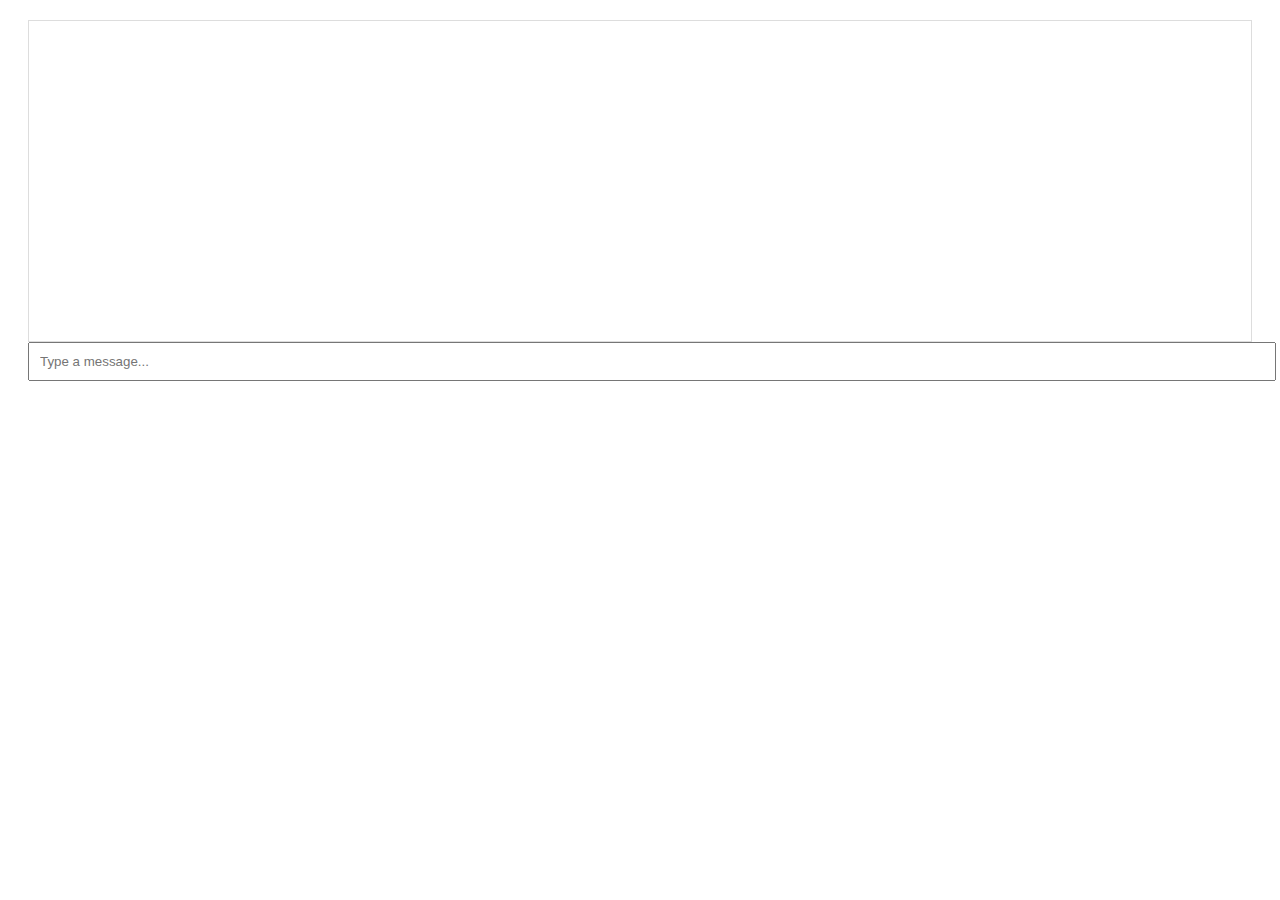
<file: chat.html>
<!DOCTYPE html>
<html lang="en">
<head>
    <meta charset="UTF-8">
    <meta name="viewport" content="width=device-width, initial-scale=1.0">
    <title>Chat App</title>
    <style>
        body { font-family: Arial, sans-serif; }
        #chat { margin: 20px; }
        #messages { border: 1px solid #ddd; padding: 10px; height: 300px; overflow-y: scroll; }
        #message-input { width: 100%; padding: 10px; }
    </style>
</head>
<body>
    <div id="chat">
        <div id="messages"></div>
        <input id="message-input" type="text" placeholder="Type a message..." />
    </div>

    <script>
        const socket = new WebSocket('ws://naochan83275.github.io:80');

        socket.addEventListener('open', () => {
            console.log('Connected to the WebSocket server');
        });

        socket.addEventListener('message', (event) => {
            const messagesDiv = document.getElementById('messages');
            const message = document.createElement('div');
            message.textContent = event.data;
            messagesDiv.appendChild(message);
            messagesDiv.scrollTop = messagesDiv.scrollHeight; // Auto-scroll to bottom
        });

        socket.addEventListener('close', () => {
            console.log('Disconnected from the WebSocket server');
        });

        document.getElementById('message-input').addEventListener('keydown', (event) => {
            if (event.key === 'Enter') {
                const input = event.target;
                const message = input.value;
                socket.send(message);
                input.value = '';
            }
        });
    </script>
</body>
</html>
</file>
